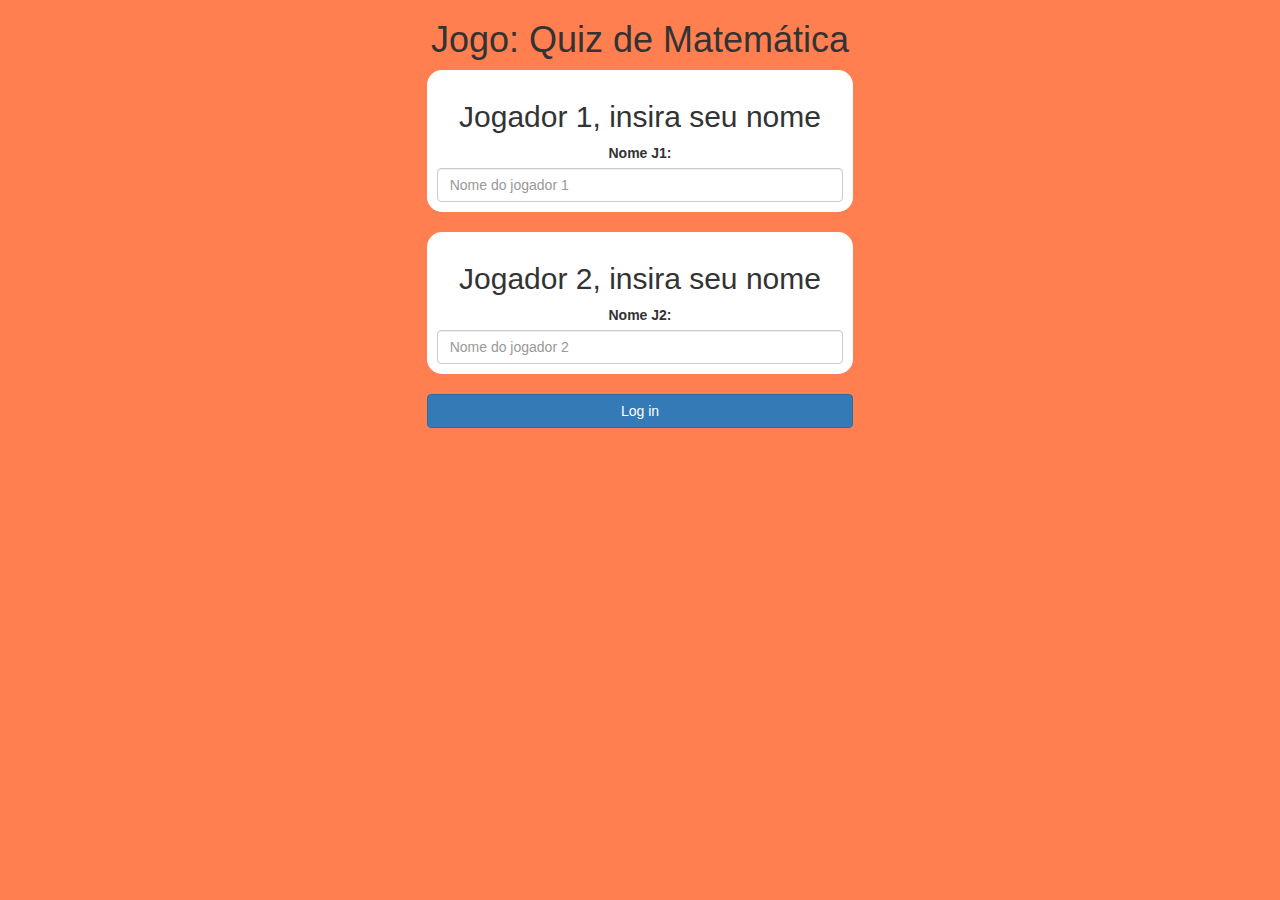
<file: index.html>
<!DOCTYPE html>
<html>

<head>
	<title>Jogo: Quiz de Matemática</title>

	<meta name="viewport" content="width=device-width, initial-scale=1">
	<link rel="stylesheet" href="https://maxcdn.bootstrapcdn.com/bootstrap/3.4.0/css/bootstrap.min.css">
	<script src="https://ajax.googleapis.com/ajax/libs/jquery/3.4.1/jquery.min.js"></script>
	<script src="https://maxcdn.bootstrapcdn.com/bootstrap/3.4.0/js/bootstrap.min.js"></script>

	<link rel="stylesheet" type="text/css" href="style.css">

</head>

<body>
	<center>
		<h1> Jogo: Quiz de Matemática</h1>

		<div class="col-lg-4 col-md-6 col-sm-8 col-xs-10  login_div1">
			<h2> Jogador 1, insira seu nome </h2>
			<label> Nome J1: </label>
			<input id="player_1" class="form-control" type="text" placeholder="Nome do jogador 1">
		</div>

		<br>

		<div class="col-lg-4 col-md-6 col-sm-8 col-xs-10  login_div2">
			<h2> Jogador 2, insira seu nome </h2>
			<label> Nome J2: </label>
			<input id="player_2" class="form-control" type="text" placeholder="Nome do jogador 2">
		</div>

		<br>

		<button class="btn btn-primary" onclick="addUser()" style="width: 33.3%;"> Log in </button>
	</center>

	<script src="main.js"></script>
</body>

</html>
</file>
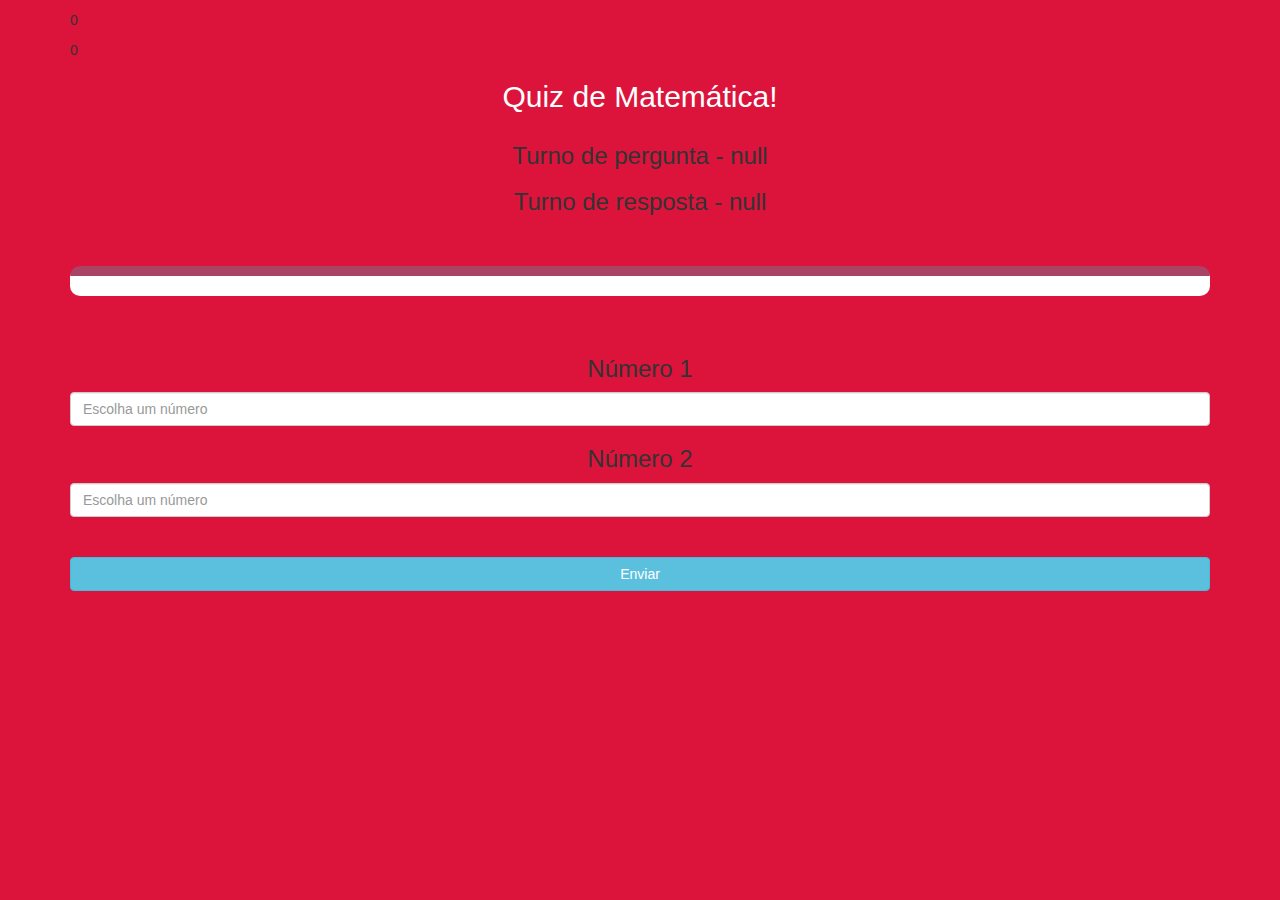
<file: game_page.html>
<!DOCTYPE html>
<html>

<head>
    <title>Adivinhe a Palavra</title>

    <meta name="viewport" content="width=device-width, initial-scale=1">
    <link rel="stylesheet" href="https://maxcdn.bootstrapcdn.com/bootstrap/3.4.0/css/bootstrap.min.css">
    <script src="https://ajax.googleapis.com/ajax/libs/jquery/3.4.1/jquery.min.js"></script>
    <script src="https://maxcdn.bootstrapcdn.com/bootstrap/3.4.0/js/bootstrap.min.js"></script>

    <link rel="stylesheet" type="text/css" href="game_page.css">

</head>

<body>

    <div class="container">
        <h4 id="jogador_1"> </h4> <span id="pontuação1"> :0 </span>
        <h4 id="jogador_2"> </h4> <span id="pontuação2"> :0 </span>

        <center>
            <h2 style="color: white;"> Quiz de Matemática! </h2>

            <div class="container" class="col-lg-6 col-md-7 col-sm-8 col-xs-9"></div>

            <h3 id="question_player"> </h3>
            <h3 id="answer_player"> </h3>

            <br>
            <br>

            <div id="output">
            </div>

            <br>
            <br>

            <h3> Número 1 </h3>
            <input id="N1" class="form-control" type="text" placeholder="Escolha um número">

            <h3> Número 2 </h3>
            <input id="N2" class="form-control" type="text" placeholder="Escolha um número">

            <br>
            <br>

            <button class="btn btn-info" onclick="send()" style="width: 100%;"> Enviar </button>

            <script src="game_page.js"></script>
        </center>
</body>

</html>
</file>
<file: style.css>
body {
	background: coral;
}

.login_div1,
.login_div2 {
	background: white;
	padding: 10px;
	float: none;
	border-radius: 15px;
}


#player1Name,
#player2Name {
	display: inline-block;
	margin-left: 20px;
}

#word {
	width: 60%;
}

#wordDisplay {
	letter-spacing: 5px;
}

#output {
	background: white;
	border-radius: 10px;
	border-top: 10px solid #AA4465;
	padding: 10px;
	float: none;
	text-align: left;
}
</file>
<file: game_page.css>
#output {
    background: white;
    border-radius: 10px;
    border-top: 10px solid #aa4465;
    padding: 10px;
    float: none;
    text-align: left;
}

body {
    background-color: crimson; 
}
</file>
